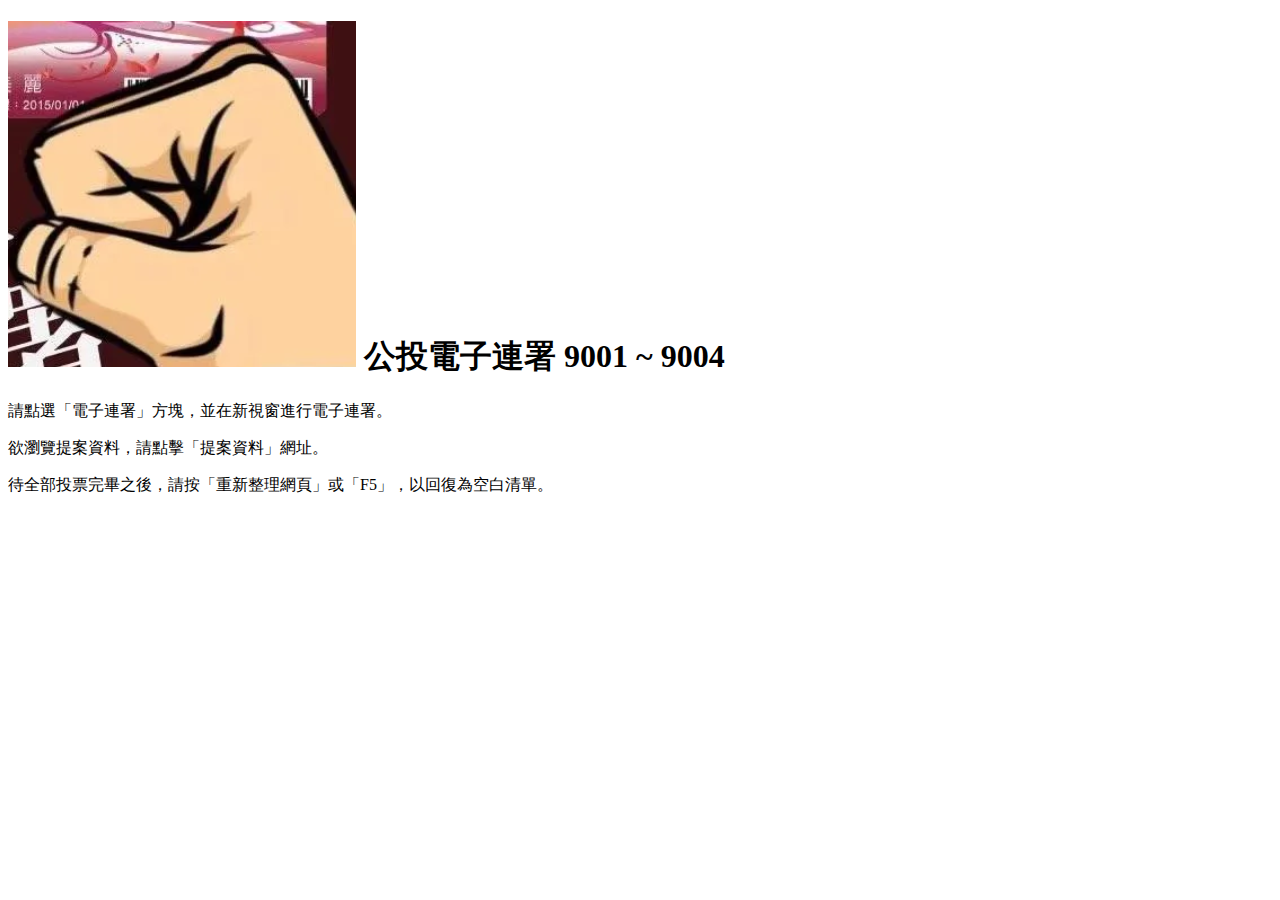
<file: src/index.html>
<!doctype html>
<html lang="en">
  <head>
    <meta charset="UTF-8" />
    <meta name="viewport" content="width=device-width, initial-scale=1.0" />
    <link rel="icon" type="image/svg+xml" href="./fist.png" />
    <title>公投電子連署 9001 ~ 9004</title>
    <script type="module" src="./frontend.tsx" async></script>
  </head>
  <body>
    <h1>
      <img src="./fist.png" />
      公投電子連署 9001 ~ 9004
    </h1>
    <p>
      請點選「電子連署」方塊，並在新視窗進行電子連署。
    </p>
    <p>
      欲瀏覽提案資料，請點擊「提案資料」網址。
    </p>
    <div id="root"></div>
    <p>
      待全部投票完畢之後，請按「重新整理網頁」或「F5」，以回復為空白清單。
    </p>
  </body>
</html>
</file>
